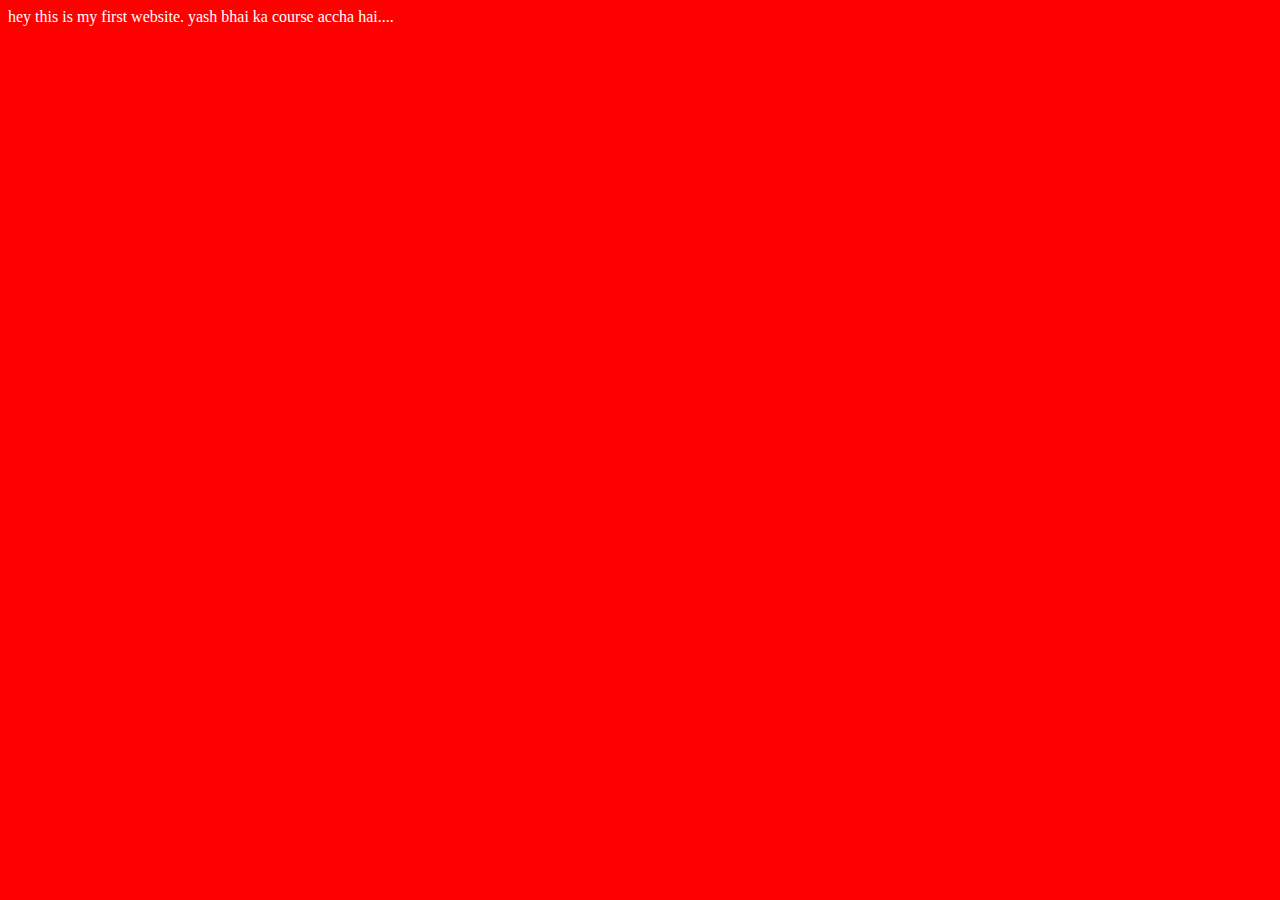
<file: video 2/index.html>
<!DOCTYPE html>
<html lang="en">
<head>
    <meta charset="UTF-8">
    <meta name="viewport" content="width=device-width, initial-scale=1.0">
    <title>Yash Bhai ki First Website</title>
    <link rel="stylesheet" href="style.css">
</head>
<body>
    hey this is my first website. yash bhai ka course accha hai....


    <script src="script.js"></script>
</body>
</html>
</file>
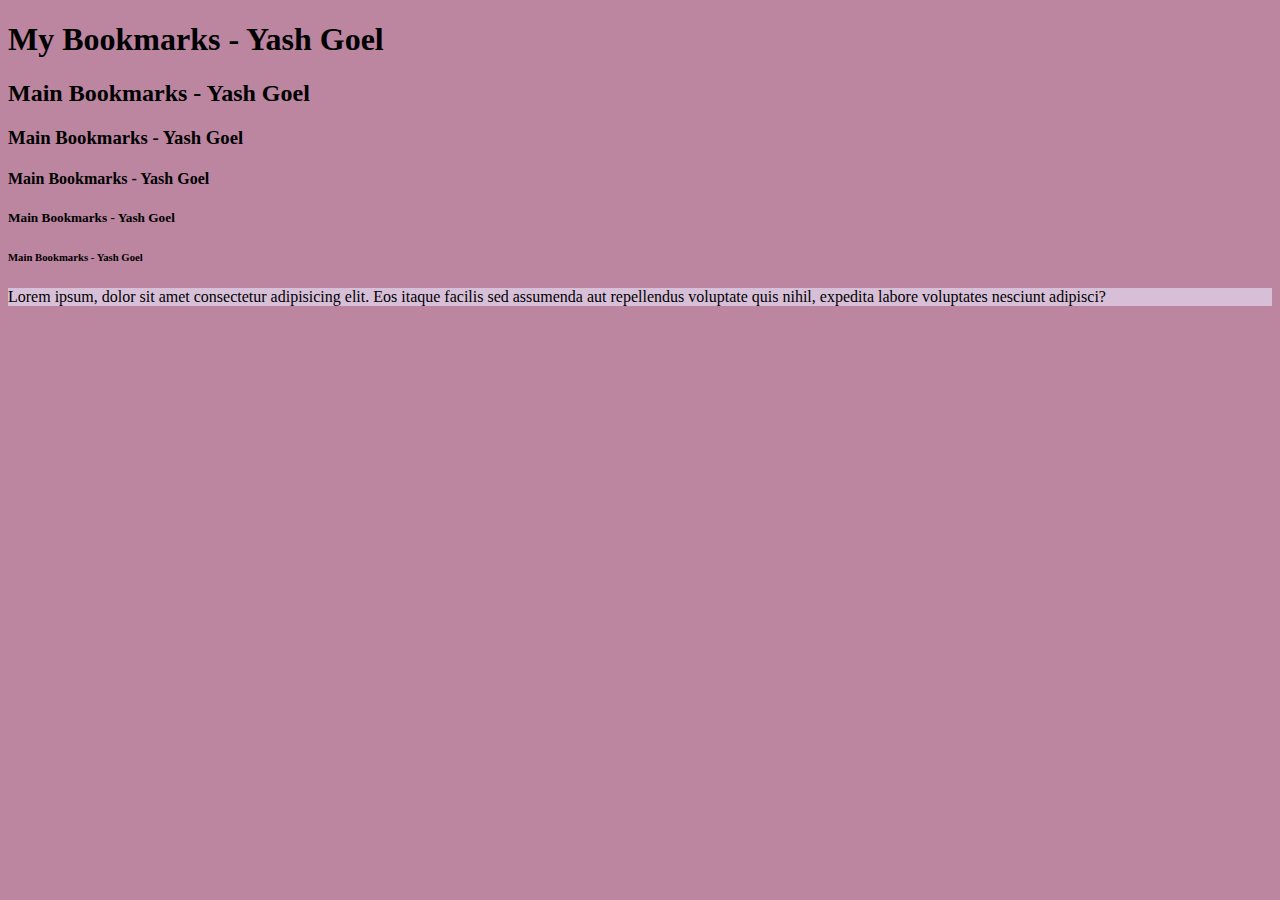
<file: video 4/index.html>
<!DOCTYPE html>
<html lang="en">
<head>
    <meta charset="UTF-8">
    <meta name="viewport" content="width=device-width, initial-scale=1.0">
    <title>My Bookmarks - YASH GOEL</title>
<link rel="stylesheet" href="style.css">
</head>
<body>
    <h1>My Bookmarks - Yash Goel</h1>
    <h2>Main Bookmarks - Yash Goel</h2>
    <h3>Main Bookmarks - Yash Goel</h3>
    <h4>Main Bookmarks - Yash Goel</h4>
    <h5>Main Bookmarks - Yash Goel</h5>
    <h6>Main Bookmarks - Yash Goel</h6>

    <p style="background-color: thistle;">Lorem ipsum, dolor sit amet consectetur adipisicing elit. Eos itaque facilis sed assumenda aut repellendus voluptate quis nihil, expedita labore voluptates nesciunt adipisci?</p>

</body>
</html>
</file>
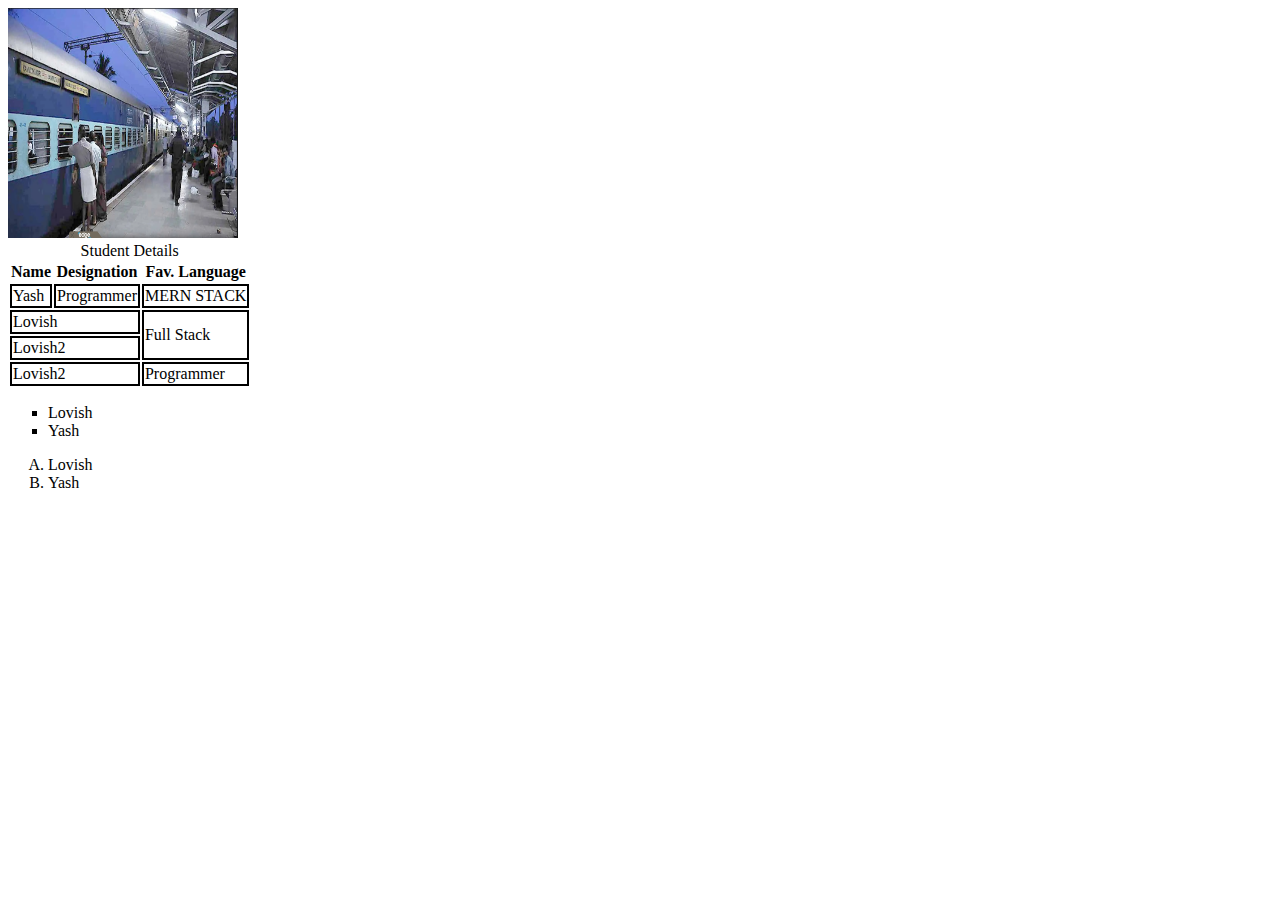
<file: video 5/index.html>
<!DOCTYPE html>
<html lang="en">

<head>
    <meta charset="UTF-8">
    <meta name="viewport" content="width=device-width, initial-scale=1.0">
    <title>Images</title>
    <link rel="stylesheet" href="style.css">
</head>

<body>
    <img width="230px" height="230px" src="train.png" alt="Train image">
    <br>
    <table>
        <caption>Student Details</caption>
        <thead>
            <tr>
                <th>Name</th>
                <th>Designation</th>
                <th>Fav. Language</th>
            </tr>
        </thead>

        <tbody>
            <tr>
                <td>Yash</td>
                <td>Programmer</td>
                <td>MERN STACK</td>
            </tr>


            <tr>
                <td colspan="2">Lovish</td>
                <!-- <td>Programmer</td> -->
                <td rowspan="2">Full Stack</td>
            </tr>

            <tr>
                <td colspan="2">Lovish2</td>
                <!-- <td>Programmer</td> -->
            </tr>
        </tbody>
        <tfoot>
            <td colspan="2">Lovish2</td>
            <td rowspan="2">Programmer</td>
        </tfoot>
    </table>

<ul type="square">
    <li>Lovish</li>
    <li>Yash</li>
</ul>

<ol type="A">
    <li>Lovish</li>
    <li>Yash</li>
</ol>

</body>

</html>
</file>
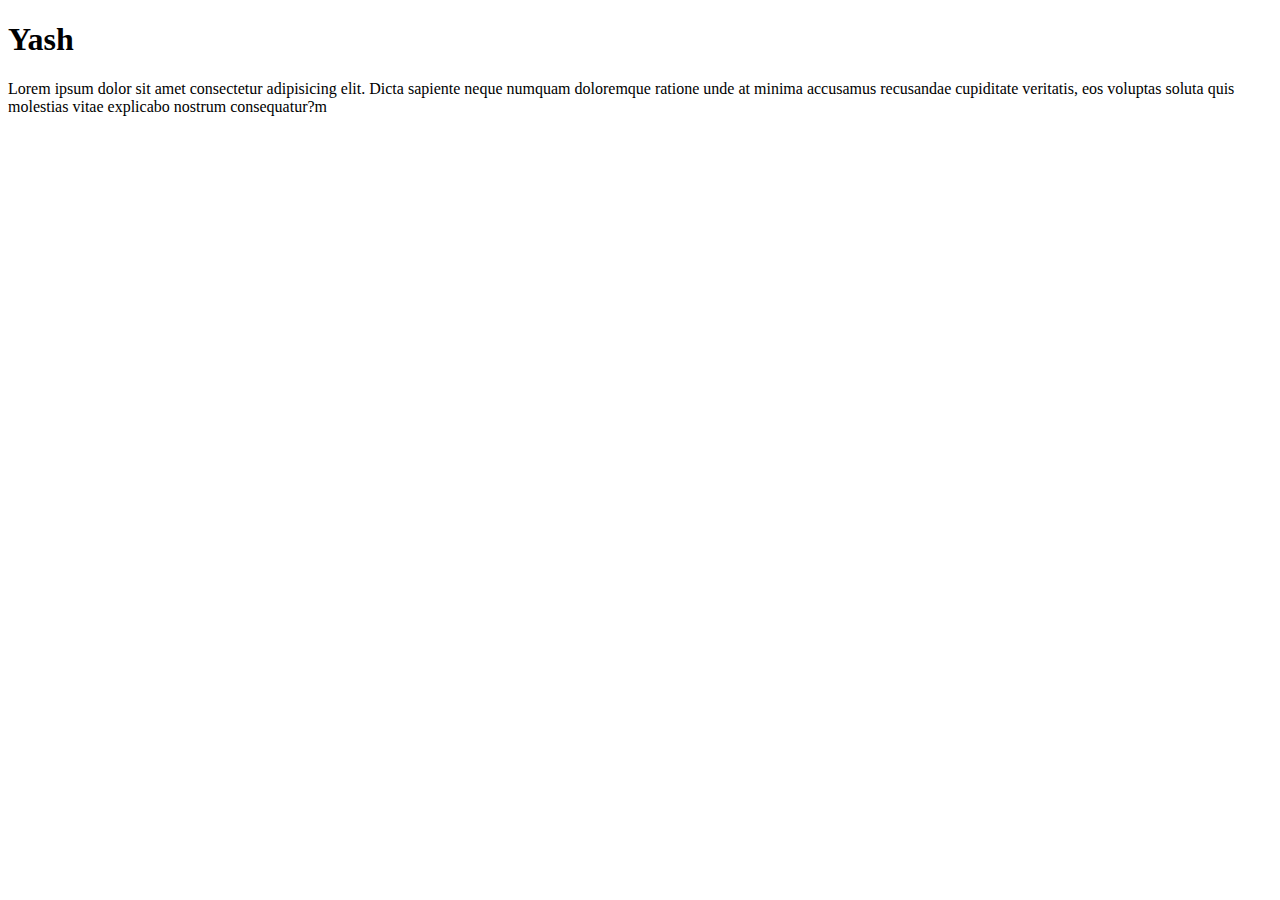
<file: video 6/index.html>
<!DOCTYPE html>
<html lang="en">
<head>
    <meta charset="UTF-8">
    <meta name="viewport" content="width=device-width, initial-scale=1.0">
    <title>WebpagePreview - CodeWithYash</title>
    <meta name="description" content="This is a page about the description of Yash ">
</head>
<body>
    <h1>Yash</h1>
    <p>Lorem ipsum dolor sit amet consectetur adipisicing elit. Dicta sapiente neque numquam doloremque ratione unde at minima accusamus recusandae cupiditate veritatis, eos voluptas soluta quis molestias vitae explicabo nostrum consequatur?m</p>
</body>
</html>
</file>
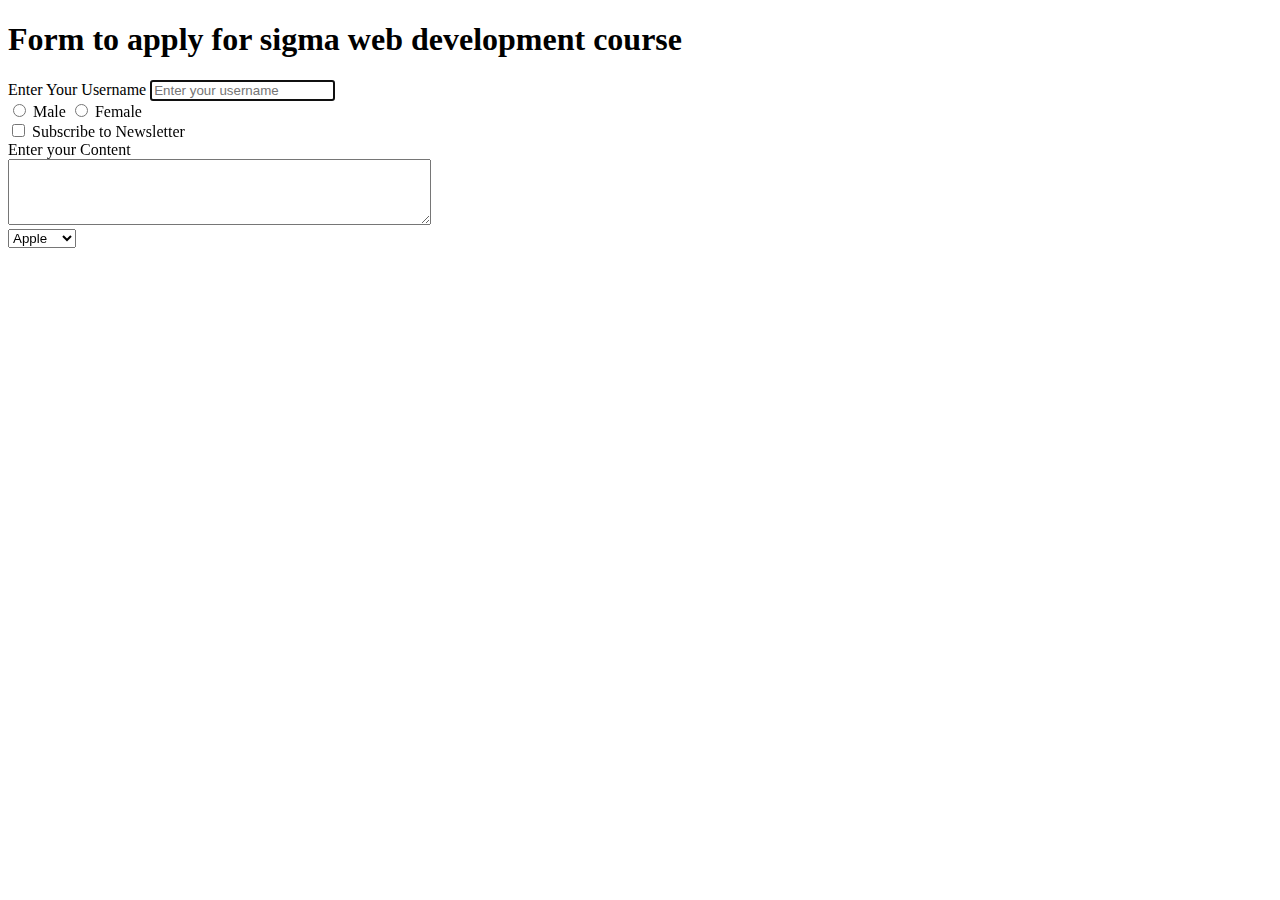
<file: video 7/index.html>
<!DOCTYPE html>
<html lang="en">

<head>
    <meta charset="UTF-8">
    <meta name="viewport" content="width=device-width, initial-scale=1.0">
    <title>Forms - Let's Learn It</title>
</head>

<body>
    <h1>Form to apply for sigma web development course</h1>
    <form action="post">
        <div>
            <label for="username">Enter Your Username</label>
            <input type="text" id="username" name="username" placeholder="Enter your username" autofocus pattern="[a-zA-Z0-9]+">
        </div>
        <div>
            <input type="radio" id="male" name="gender" value="male">
            <label for="male">Male</label>
            <input type="radio" id="female" name="gender" value="female">
            <label for="female">Female</label>
        </div>
<div>
    <input type="checkbox" name="subscribe" id="subscribe" value="yes">
    <label for="subscribe">Subscribe to Newsletter</label>
</div>

<div>
    <label for="comment">Enter your Content</label>
    <br>
    <textarea name="comment" id="comment" rows="4" cols="50"></textarea>
</div>

<div>
    <select name="fruits" id="">

    <option value="Apple">Apple</option>
    <option value="Banana">Banana</option>
    <option value="Cherry">Cherry</option>
    </select>
</div>

    </form>
</body>

</html>
</file>
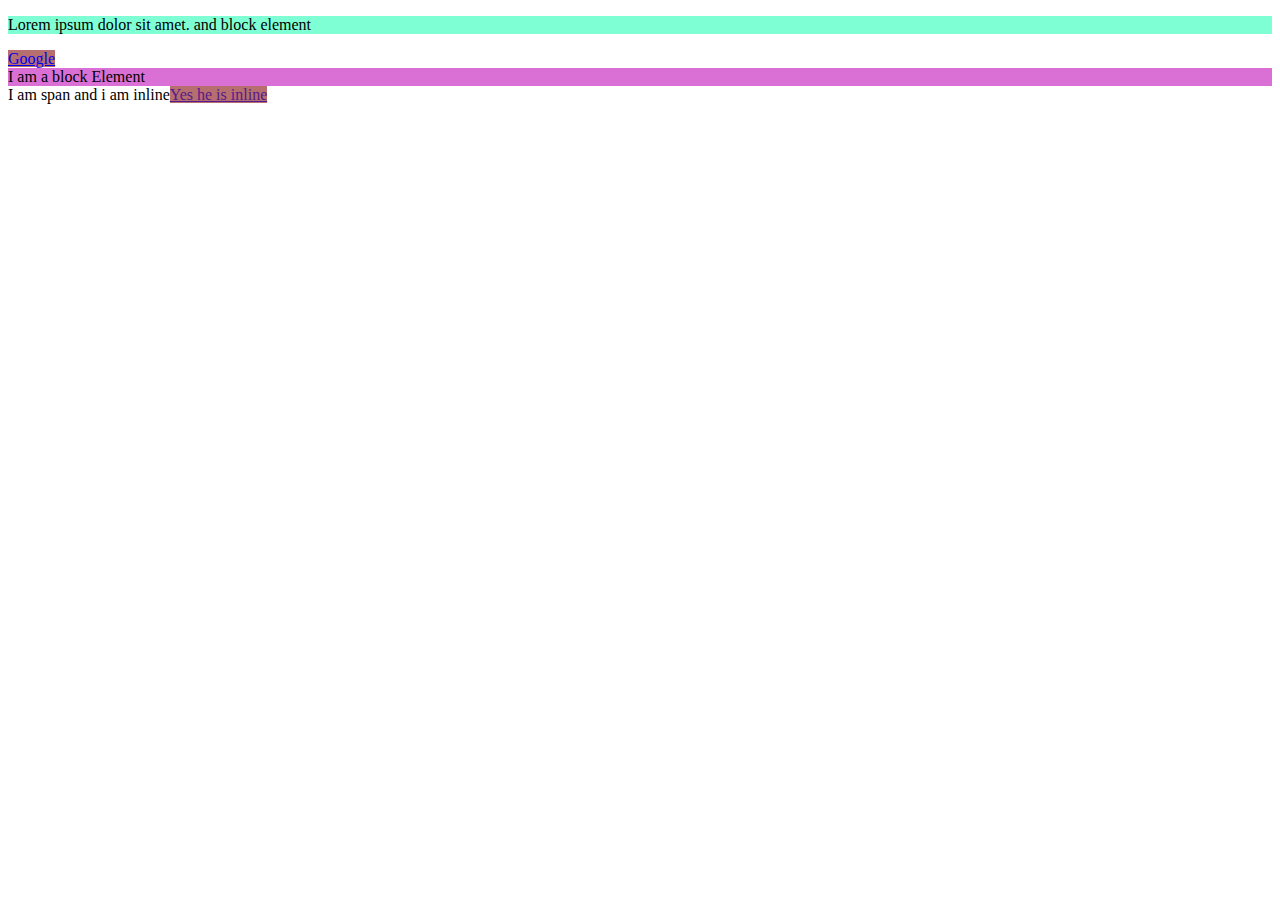
<file: video 8/index.html>
<!DOCTYPE html>
<html lang="en">
<head>
    <meta charset="UTF-8">
    <meta name="viewport" content="width=device-width, initial-scale=1.0">
    <title>Inline and Block Elements</title>
    <link rel="stylesheet" href="style.css">
</head>
<body>
    <p>Lorem ipsum dolor sit amet. and block element</p>
    <a href="http://www.google.com">Google</a>
    <div>I am a block Element</div>
    <span>I am span and i am inline</span><a href="">Yes he is inline</a>
</body>
</html>
</file>
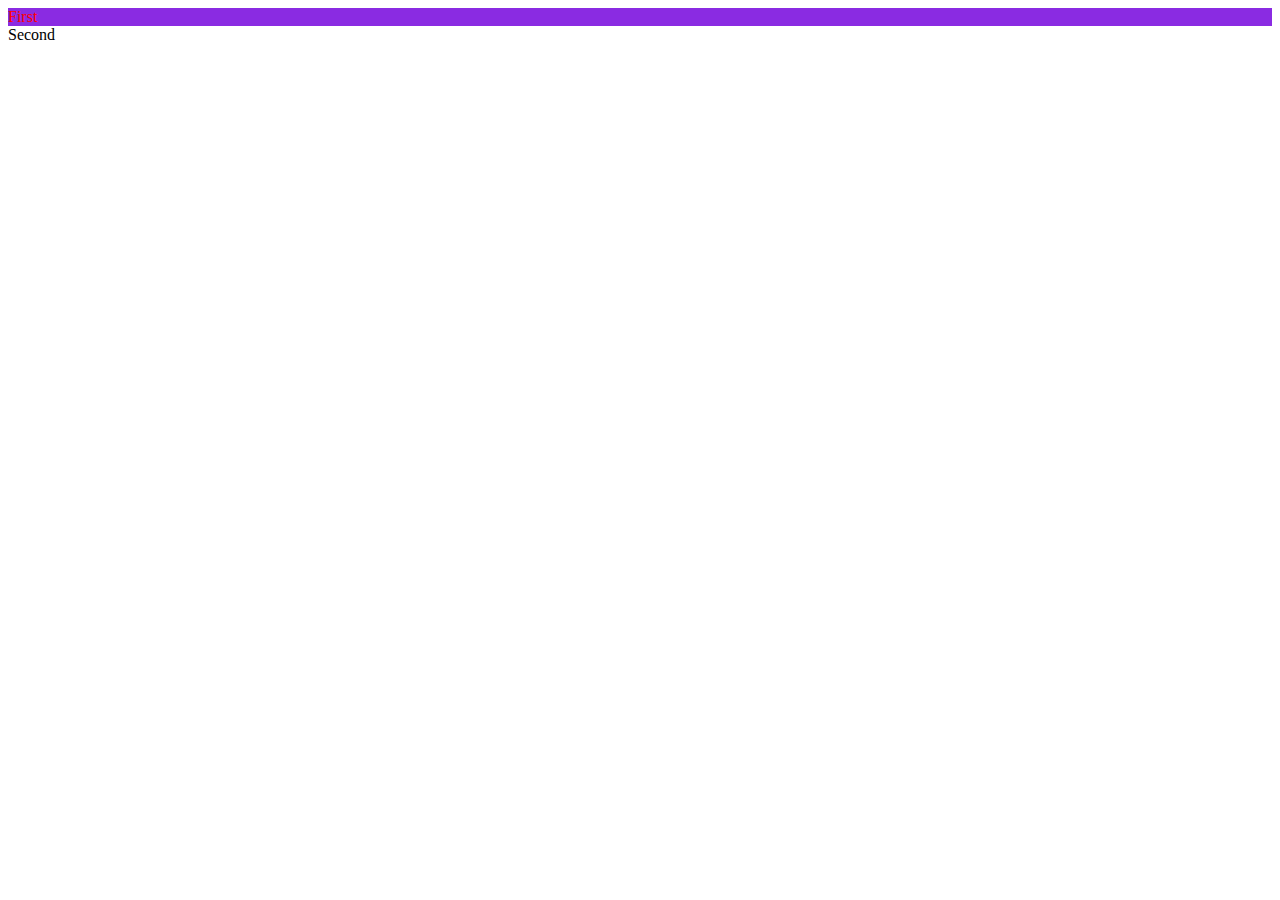
<file: video 9/index.html>
<!DOCTYPE html>
<html lang="en">
<head>
    <meta charset="UTF-8">
    <meta name="viewport" content="width=device-width, initial-scale=1.0">
    <title>ID & Classes in html</title>
    <link rel="stylesheet" href="style.css">
</head>
<body>
    <div id="firstdiv" class="red bg-yellow">First</div>
    <div id="seconddiv">Second</div>
    <span class="red"></span>
</body>
</html>


<!-- ID ALSO USED FOR LINKING THE WEBSITES AND TO GET OVER THE PAGE CONTENT WHERE YOU WANT TO BE -->
</file>
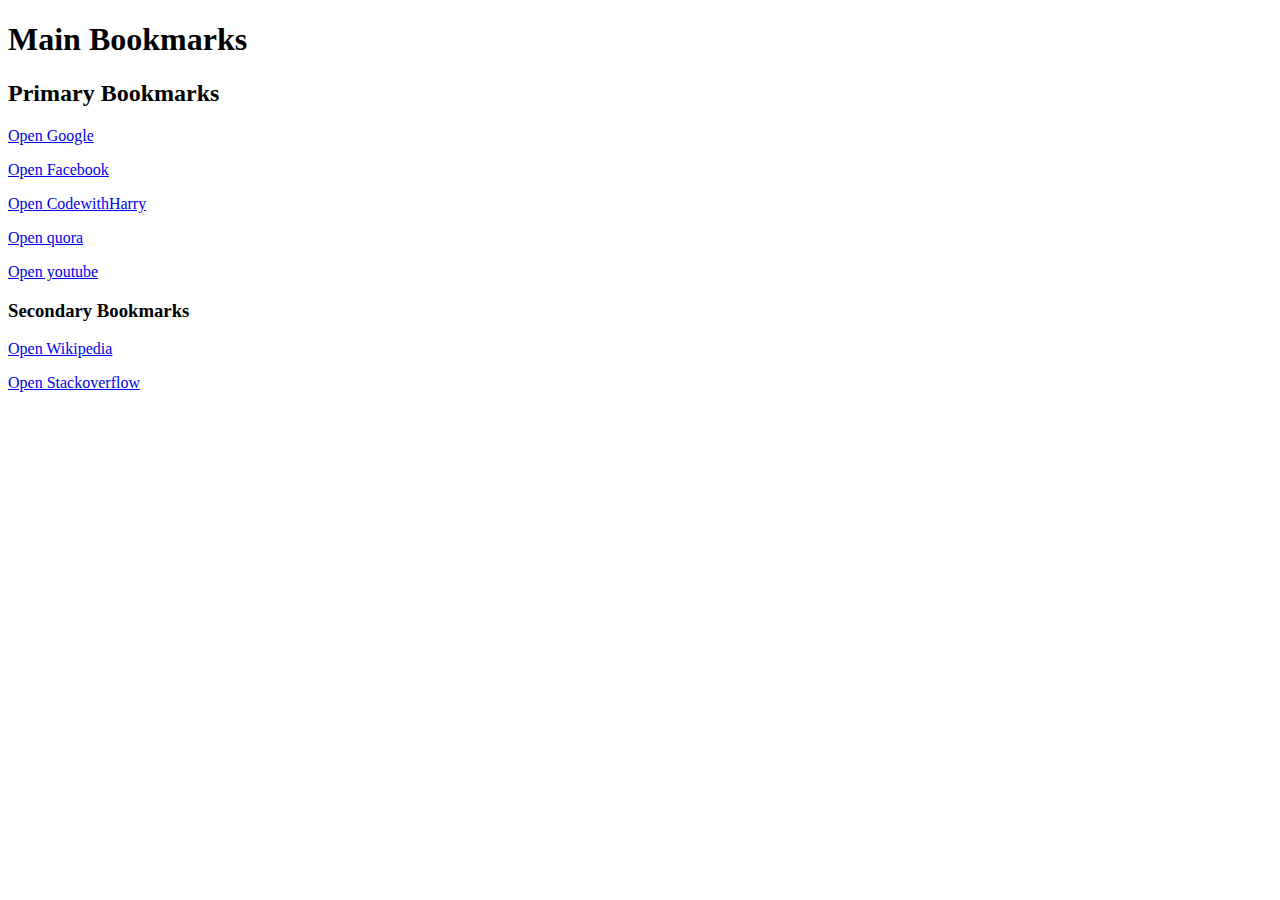
<file: video 4/Bookmark Manager.html>
<!DOCTYPE html>
<html lang="en">
<head>
    <meta charset="UTF-8">
    <meta name="viewport" content="width=device-width, initial-scale=1.0">
    <title>BookMark Manager - Yash Goel</title>
</head>
<body>

<h1>Main Bookmarks</h1>
<h2>Primary Bookmarks</h2>
<p><a target="_blank" href="https://www.google.com">Open Google</a></p>
<p><a target="_blank" href="https://www.facebook.com">Open Facebook</a> </p>
<p><a target="_blank" href="https://www.codewithharry.com">Open CodewithHarry</a> </p>
<p><a target="_blank" href="https://www.quora.com">Open quora</a> </p>
<p><a target="_blank" href="https://www.youtube.com">Open youtube</a> </p>


<h3>Secondary Bookmarks</h3>

<p><a target="_blank" href="https://www.wikipedia.com">Open Wikipedia</a></p>
<p><a target="_blank" href="https://www.stackoverflow.com">Open Stackoverflow</a> </p>

</body>
</html>
</file>
<file: video 2/style.css>
body
{
    background-color: red;
    color: white;
}
</file>
<file: video 4/style.css>
body 
{
    background-color: rgb(188, 133, 160);
}
</file>
<file: video 5/style.css>
td
{
    border: 2px solid black;
}
</file>
<file: video 8/style.css>
p
{
    background-color: aquamarine;
}
a
{
    background-color: rgb(183, 110, 110);
}
div
{
    background-color: orchid;
}
</file>
<file: video 9/style.css>
.red
{
color: red;
}
.bg-yellow
{
    background-color: blueviolet;
}
#firstdiv
{
    /* background-color: red; */
}
</file>
